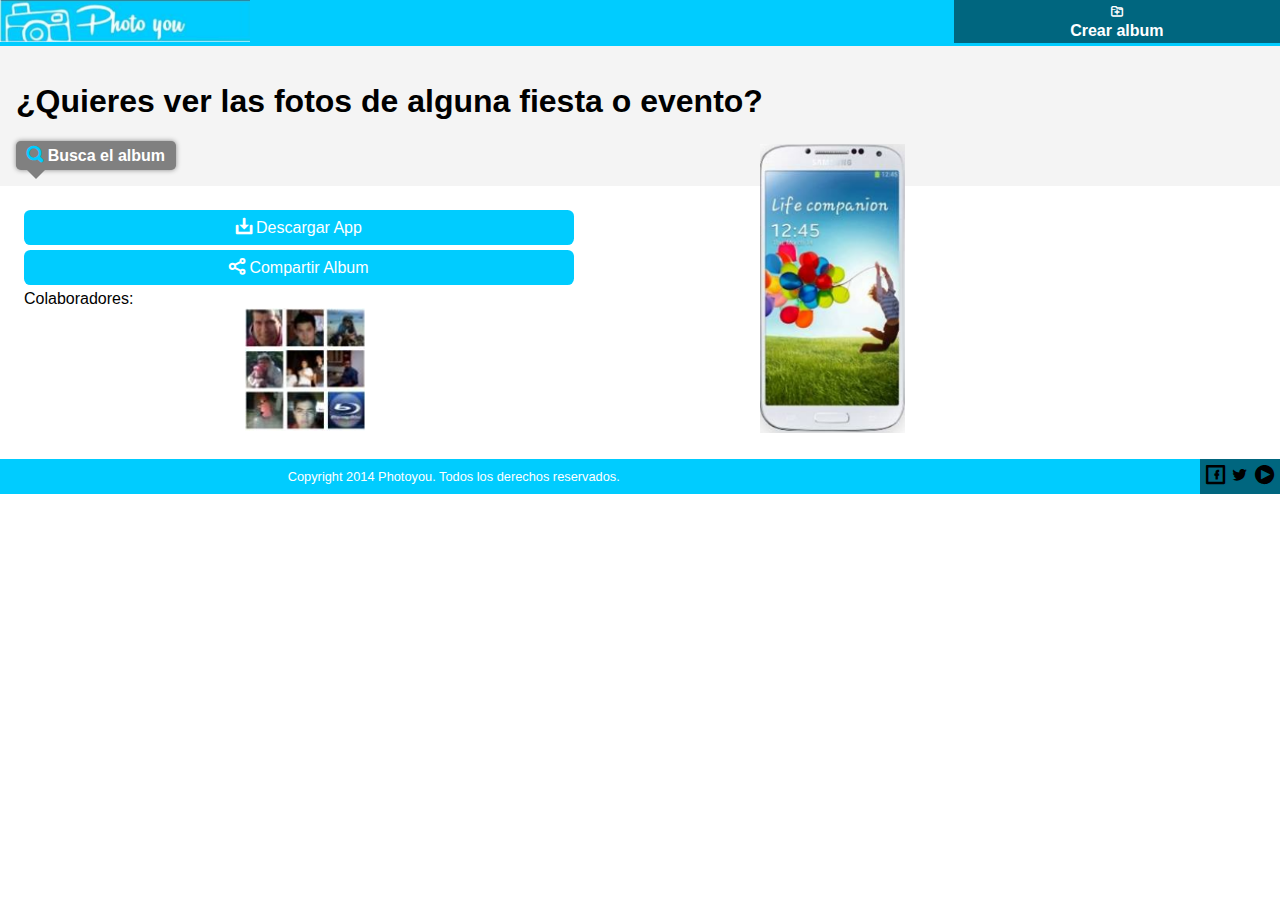
<file: index.html>
<!doctype html>
<html lang="en">
<head>
	<meta charset="UTF-8">
	<meta name="viewport" content="width=device-width, user-scalable=no, initial-scale=1.0, maximum-scale=1.0, minimum-scale=1.0">
	<link rel="stylesheet" href="css/estilo.css">
	<link rel="stylesheet" href="css/normalize.css">

	<title>Photo-you</title>
</head>
<body>
	<header>
		<div class="logo">
			<figure>
				<img src="img/logo.png" alt="Photo-you">
		    </figure>
		</div>
			
		<div class="add_album">
		   	<a href="#" class="album"> <p>Crear album</p></a>
		</div>
		    
		
		
	</header>
	
	<section>
		<div class="description">
			<h1>¿Quieres ver las fotos de alguna fiesta o evento?</h1>
			<div class="search">
				<a href=""> <span class="buscar"></span>    Busca el album</a>
				<!--<div class="arrow-border">
					
				</div>-->
				<div class="arrow">
					
				</div>
			</div>
			
		</div>
		
		<div class="row">
			<div class="col">
				<a href="#" class="download"> Descargar App</a>
				<a href="#" class="share"> Compartir Album</a>
				<p>Colaboradores:</p>
				<figure id="colaboradores">
					<img src="img/colaborators.png" alt="">
				</figure>
			</div>
			<div class="col-c">
				<figure id="mobile">
					<img src="img/mobile.png" alt="">
				</figure>
			</div>
		</div>
	</section>

	<footer>
		<div class="copyright">
			<p>Copyright 2014 Photoyou. Todos los derechos reservados.</p>
		</div>
		<div class="social">
			<a href="#" class="facebook"> </a>
			<a href="#" class="twitter"> </a>
			<a href="#" class="youtube"> </a>
		</div>
	</footer>
</body>
</html>
</file>
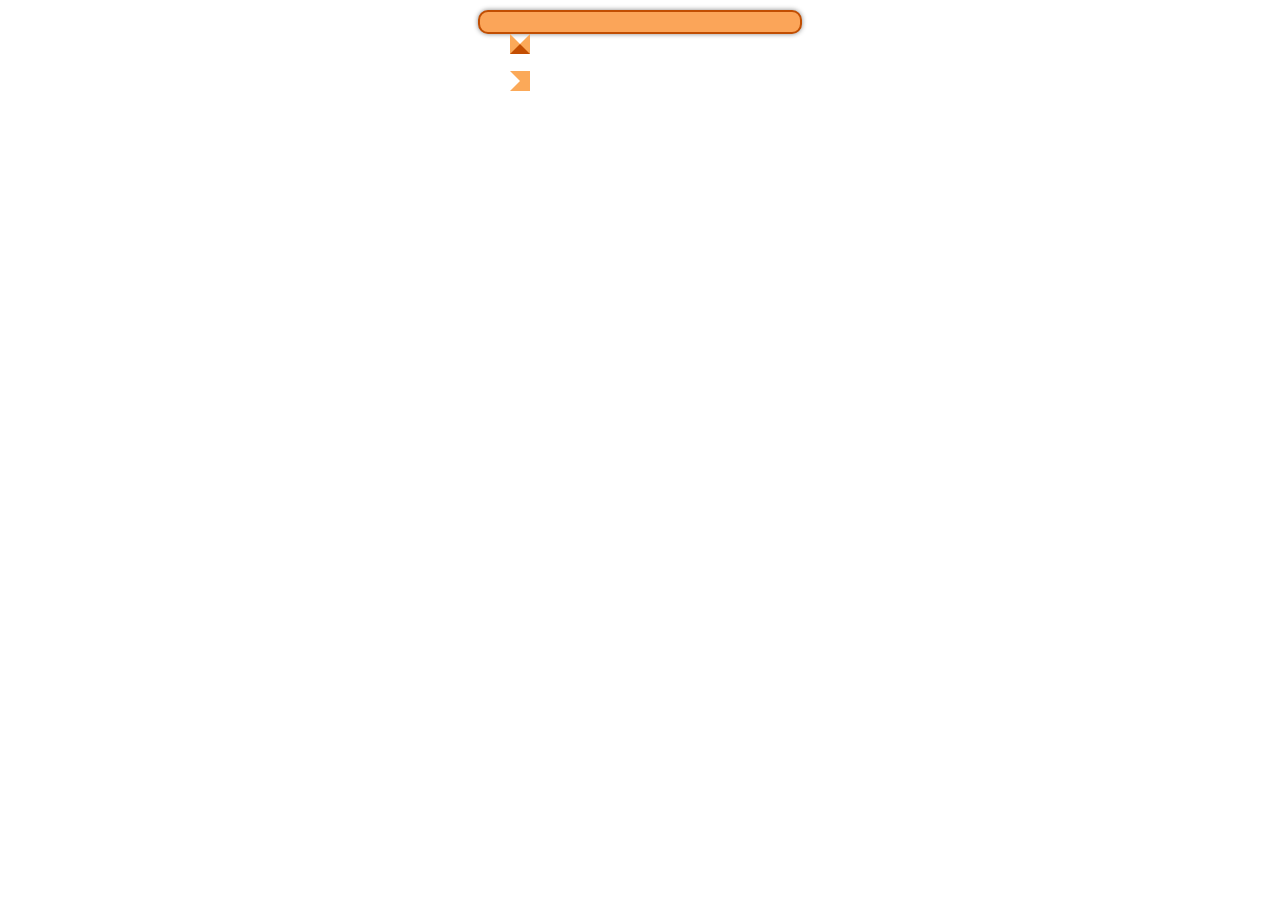
<file: ejemplo.html>
<!doctype html>
<html lang="en">
<head>
	<meta charset="UTF-8">
	<title>Document</title>
<style>
.chat {
	background-color:#fba559;
	border:2px solid #c14e02;
	font-size:35px;
	line-height:1.3em;
	margin:10px auto;
	padding:10px;
	position:relative;
	text-align:center;
	width:300px;
	-moz-border-radius:10px;
	-webkit-border-radius:10px;
	-moz-box-shadow:0 0 5px #888888;
	-webkit-box-shadow:0 0 5px #888888;
}

.chat-arrow-border {
	border-color: transparent #fba959 #c34e02 #fba959;
	border-style: solid;
	border-width: 10px;
	height:0;
	width:0;
	position:absolute;
	bottom:-22px;
	left:30px;
}

.chat-arrow {
	border-color: #fba959 #fba959 #fba959 transparent;
	border-style: solid;
	border-width: 10px;
	height:0;
	width:0;
	position:absolute;
	bottom:-59px;
	left:30px;
}

</style>

</head>
<body>
	<div class="chat">
		<div class="chat-arrow-border">
		
		</div>
		<div class="chat-arrow">
			
		</div>		
	</div>
</body>
</html>
</file>
<file: css/estilo.css>
@font-face{font-family:'photoyou_icons';src:url("../fonts/photoyou_icons.eot?-qmx9fe");src:url("../fonts/photoyou_icons.eot?#iefix-qmx9fe") format('embedded-opentype'),url("../fonts/photoyou_icons.woff?-qmx9fe") format('woff'),url("../fonts/photoyou_icons.ttf?-qmx9fe") format('truetype'),url("../fonts/photoyou_icons.svg?-qmx9fe#photoyou_icons") format('svg');font-weight:normal;font-style:normal}
body{font-size:16px}
footer{background:#0cf;color:#fff;font-size:.8em;overflow:hidden;padding:.5em;position:relative;text-align:center;}
footer .copyright{margin:.3em;width:70%;}
footer .copyright p{padding:0;margin:0}
footer .social{background:rgba(0,0,0,0.5);height:100%;padding:.5em;position:absolute;right:0;top:0;}
footer .social a{text-decoration:none;font-size:1.5em;vertical-align:bottom}
footer .social .facebook:before{font-family:"photoyou_icons";content:"\e601";color:#000;font-weight:normal;height:100%}
footer .social .twitter:before{font-family:"photoyou_icons";content:"\e604";color:#000;font-weight:normal}
footer .social .youtube:before{font-family:"photoyou_icons";content:"\e603";color:#000;font-weight:normal}
header{background:#0cf;margin:0;padding:0;overflow:hidden;}
header .add_album{background:rgba(0,0,0,0.5);float:right;margin:0;padding:.2em .2em;text-align:center;width:25%;}
header .add_album .album{color:#fff;font-size:1em;font-weight:bold;text-decoration:none;}
header .add_album .album:before{font-family:"photoyou_icons";content:"\e606";font-weight:normal}
header .add_album .album p{margin:0;padding:0}
header .logo{float:left;width:60%;}
header .logo img{width:250px}
section{margin:0;padding:0;}
section .description{background:#f4f4f4;padding:1em}
section .search{background:#808080;border-radius:.3em;box-shadow:0 0 5px #888;display:inline-block;padding:.3em .7em;position:relative;}
section .search .arrow{border-color:#808080 transparent transparent transparent;border-style:solid;border-width:10px;height:0;width:0;position:absolute;bottom:-19px;left:10px}
section .search .buscar{color:#0cf;}
section .search .buscar:before{font-family:"photoyou_icons";content:"\e600"}
section .search a{color:#fff;font-weight:bold;text-decoration:none}
section .row{padding:1em;position:relative;}
section .row .col{padding:.5em;width:45%;}
section .row .col a{background:#0cf;border-radius:.4em;color:#fff;display:block;margin-bottom:.3em;padding:.5em;text-decoration:none;text-align:center;width:95%}
section .row .col p{margin:0}
section .row .col .download:before{font-family:"photoyou_icons";font-weight:bold;content:"\e602"}
section .row .col .share:before{font-family:"photoyou_icons";font-weight:bold;content:"\e605"}
section .row .col #colaboradores{text-align:center}
section .row .col-c{padding:.5em;width:40%;right:0;top:-50px;position:absolute;}
section .row .col-c #mobile{width:145px;text-align:center;}
section .row .col-c #mobile img{width:100%}
</file>
